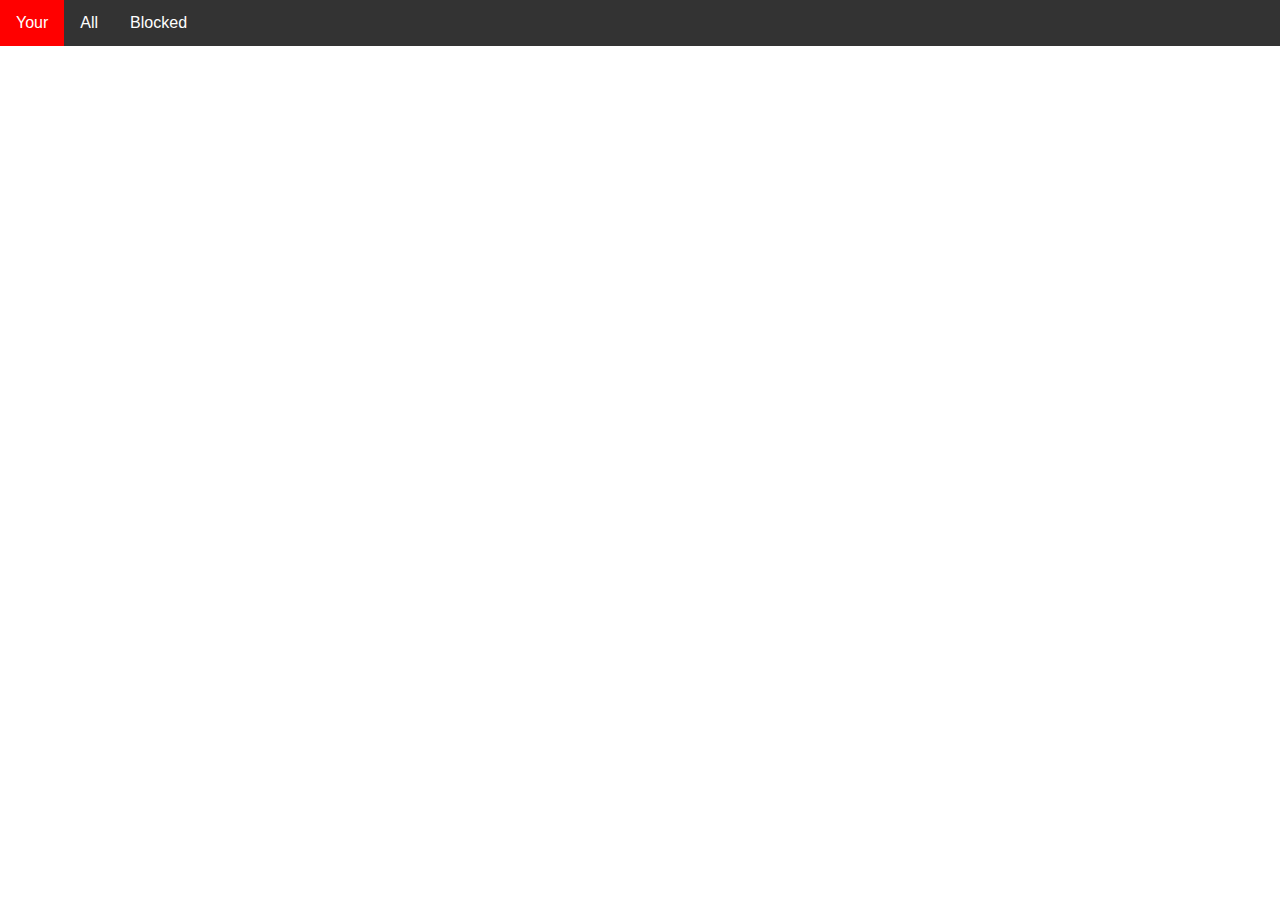
<file: main.html>
<!DOCTYPE html>
<html>
<head>
<meta name="viewport" content="width=device-width, initial-scale=1">
<link rel="stylesheet" href="https://cdnjs.cloudflare.com/ajax/libs/font-awesome/4.7.0/css/font-awesome.min.css">
<style>
body {
  font-family: Arial, Helvetica, sans-serif;
  margin: 0;
}

.navbar {
  overflow: hidden;
  background-color: #333; 
}

.navbar a {
  float: left;
  font-size: 16px;
  color: white;
  text-align: center;
  padding: 14px 16px;
  text-decoration: none;
}

.subnav {
  float: left;
  overflow: hidden;
}

.subnav .subnavbtn {
  font-size: 16px;  
  border: none;
  outline: none;
  color: white;
  padding: 14px 16px;
  background-color: inherit;
  font-family: inherit;
  margin: 0;
}

.navbar a:hover, .subnav:hover .subnavbtn {
  background-color: red;
}

.subnav-content {
  display: none;
  position: absolute;
  left: 0;
  background-color: red;
  width: 100%;
  z-index: 1;
}

.subnav-content a {
  float: left;
  color: white;
  text-decoration: none;
}

.subnav-content a:hover {
  background-color: #eee;
  color: black;
}

.subnav:hover .subnav-content {
  display: block;
}
</style>
</head>
<body>

<div class="navbar">
  <a href="tab1.html">Your</a>
<div class="navbar">
    <a href="#all">All</a>

<div class="navbar">
    <a href="#all">Blocked</a>



</div>

<div style="padding:0 16px">

</div>

</body>
</html>
</file>
